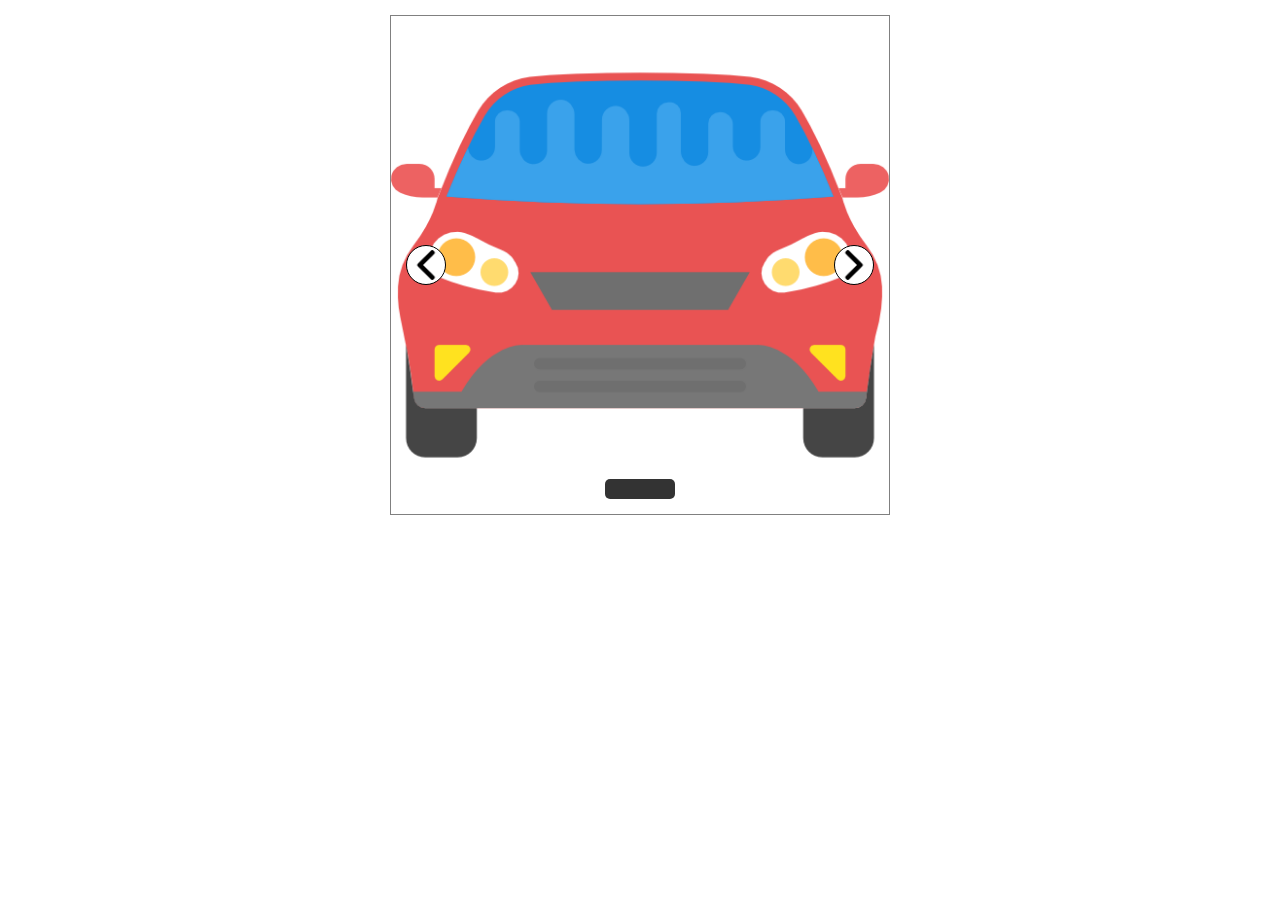
<file: index.html>
<!DOCTYPE html>
<html lang="en">
<head>
    <meta charset="UTF-8">
    <meta name="viewport" content="width=device-width, initial-scale=1.0">
    <link rel="stylesheet" href="style.css">
    <title>Galéria</title>
</head>
<body>
    <div class="container">
        <div class="gallery-frame">
            <div id="img-holder">
                <img id="img">
            </div>

            <div class="arrow" id="prev"></div>
            <div class="arrow" id="next"></div>
            <div id="img-number"></div>

        </div>
    </div>
    <script src="gallery.js"></script>
</body>
</html>
</file>
<file: style.css>
* {
    box-sizing: border-box;
}
.container {
    max-width: 1080px;
    margin:15px auto;
}
.gallery-frame {
    width: 500px;
    height: 500px;
    border: 1px solid grey;
    margin: auto; /*középre helyezi*/
    position: relative;
}
/*
gallery-frame-be csináltunk 3 div-et
1. img-holder -> amibe beleraktunk egy képet 
2. class arrow id prev 
3. class arrow id next
*/
/*
most még nagyobb a kép mint a gallery-holder ->
*/
#img-holder img {
    width:100% /*és így már pont benne van a kép az img-holderben*/
}
.arrow{
    width: 40px;
    height: 40px;
    background-color: white;
    border: 1px solid black;
    border-radius: 40px;
    /*
    még nincsen a helyén a kép alatt van
    megadjuk a gallery-frame-nek -> position: relative, ennek a prev-nek meg, hogy position:absolute 
    top: 50% 

    
    In CSS, using top: 50%; positions an element so that its top edge is vertically centered at 50% of its containing element's height. 
    However, this alone doesn't center the entire element vertically; it merely moves the top edge to the middle.

    The combination of top: 50%; and transform: translateY(-50%); 
    will center the entire element vertically within its parent, assuming the parent has a defined height. 
    It works by moving the element's top to the middle of the parent and then adjusting it upward by half of its own height, 
    effectively centering it both vertically and horizontally.
    */
    position: absolute; 
    /*mindig az elem ami benne van egy containerben kell, hogy absolute legyen a parent(gallery-frame) pedig relative*/
    top: 50%;
    transform: translateY(-50%);
    /*beállt a heylére, ahova szerettük volna és beleteszük a felt-arrow képet ->*/
    cursor: pointer; /*mivel ez egy button lesz ezért fontos a curspr :pointer*/

}
#prev {
    background-image: url(kepek/left-arrow.png);
    /*ez nem fog még létszodni, mert a kép 512*512-es 
    ->
    akkor ezt a 3 beállítást kell alkalmazni - background-size lehet 100% vagy 80% attól függ
    */
    background-size: 80%; /*akár ezt a 3-at at lehetne vinni az arrow class-ba is mert közös tulajdonságok, de inkább itt hagyom*/
    background-position: center;
    background-repeat: no-repeat;
    /*ami közös tulajdonság azt megkapja a class arrow, ami csak a prev-re vonatkozik az marad itt pl.kép*/
    left: 15px; /* 15 pixels to the right from the left edge of its parent container*/
}
#next {
    background-image: url(kepek/right-arrow.png);
    background-size: 80%;
    background-position: center;
    background-repeat: no-repeat;
    /*ami közös tulajdonság azt megkapja a class arrow, ami csak a prev-re vonatkozik az marad itt pl.kép*/
    right: 15px;
}
#img-number {
    position: absolute; /*ugyanugy mint a next és a prev button*/
    background-color: rgba(0, 0, 0, 0.8);
    color: white;
    padding: 10px;
    text-align: center;
    width: 70px;
    /*A következő három dolog ha így van beállítva, akkor horizontálisan középre lesz helyezve magát a tag-et*/
    left:0;
    right:0;
    margin:auto;
    bottom: 15px;
    border-radius: 5px;
    /*
    kézzél beírjuk a mezőjébe, hogy 1/8 és akkor megjelenik a böngészőben
    és ha azt szeretnénk, hogy módosuljon a számláló -> gallery.js showImg()
    */
}
</file>
